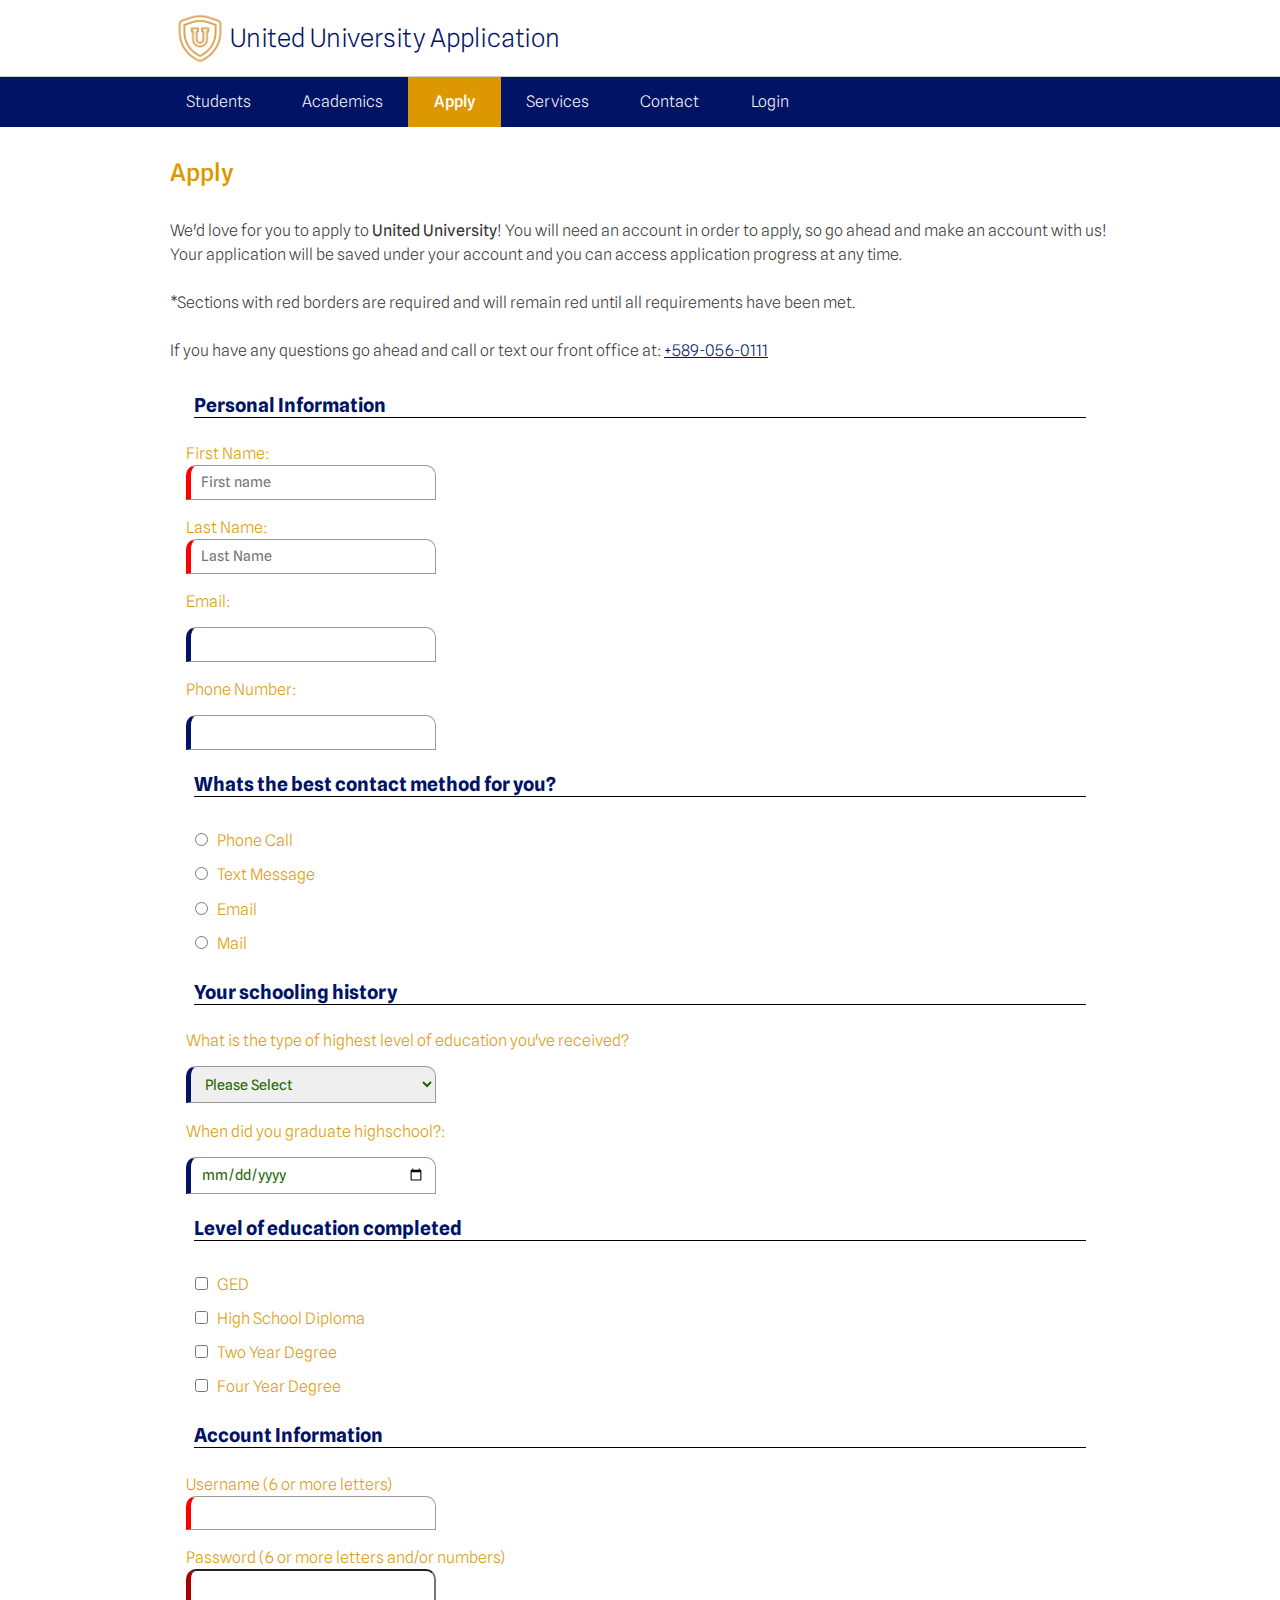
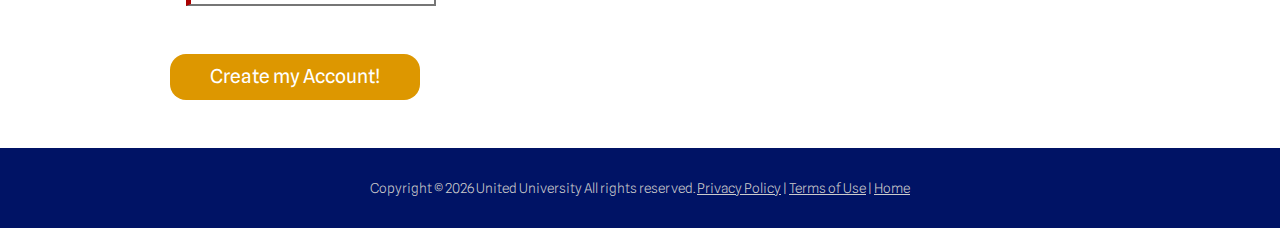
<file: index.html>
<!doctype html>
<html lang="en">

<head>
	<meta charset="utf-8">
	<title>UnitedU</title>
	<meta name="viewport" content="width=device-width, initial-scale=1">
	<link rel="stylesheet" type="text/css" media="screen" href="css/styles.css">

<!-- Google Font -->
    <link rel="preconnect" href="https://fonts.googleapis.com">
    <link rel="preconnect" href="https://fonts.gstatic.com" crossorigin>
    <link href="https://fonts.googleapis.com/css2?family=Spline+Sans:wght@300;500&display=swap" rel="stylesheet">
    
    <link rel="apple-touch-icon" sizes="180x180" href="/apple-touch-icon.png">
    <link rel="icon" type="image/png" sizes="32x32" href="/favicon-32x32.png">
    <link rel="icon" type="image/png" sizes="16x16" href="/favicon-16x16.png">
    <link rel="manifest" href="/site.webmanifest">
    <link rel="icon" href="favicon.ico">
</head>

<body>
<div id="headerWrapper">
	<header id="top">
        <!-- <img src="images/logo1x.png" alt="logo"> <a href="#" id="logo"></a> -->
        <img src="images/logo1x.png" alt="site logo" width="60" height="60" srcset="images/logo1x.png 1x, images/logo2x.png 2x, images/logo3x.png 3x"> 
		<span>United University Application</span>
        <a href="#navlinks"> &#9776;</a>
	</header>
</div><!-- end header wrapper -->

<div id="navWrapper">
    <nav id="navlinks">
        <a href="#top">&#10005;</a>
        <ul>
            <li><a href="#">Students</a></li>
            <li><a href="#">Academics</a></li>
            <li class="active"><a href="#">Apply</a></li>
            <li><a href="#">Services</a></li>
            <li><a href="#">Contact</a></li>
            <li><a href="#">Login</a></li>
        </ul>
    </nav>
</div> <!-- end nav wrapper -->

<div id="mainWrapper">
    <main>

        <h1>Apply</h1>
        <p> We'd love for you to apply to <b>United University</b>! You will need an account in order to apply, so go ahead and make an account with us! Your application will be saved under your account and you can access application progress at any time. 
            <br>
            <br>*Sections with red borders are required and will remain red until all requirements have been met.
            <br>
            <br> If you have any questions go ahead and call or text our front office at: <a href="tel:+5890560111" style="color: #001365;">+589-056-0111</a>
        </p>

        <form method="GET" action="thanks.html" class="my-form" autocomplete="on">
            <h3>Personal Information</h3>
            <label>First Name: <input type="text" name="fname" required autocomplete="given-name" placeholder="First name" title="Enter your first name here"></label> <!--the suggested thing wont work-->
            <label>Last Name: <input type="text" name="lname" required autocomplete="family-name" placeholder="Last Name" title="Last name here"></label>
            <label>Email: <input type="email" name="email" required autocomplete="email" title="Your email"></label>
            <label>Phone Number: <input type="tel" name="phone" required autocomplete="tel" title="Your phone number"></label>

		<!-- Radio buttons here for contact preference: Email, Phone, Mail -->
            <h3>Whats the best contact method for you?</h3>
            <label><input type="radio" name="contactMethod" value="PhoneCall">Phone Call</label>
            <label><input type="radio" name="contactMethod" value="TextMessage">Text Message</label>
            <label><input type="radio" name="contactMethod" value="Email">Email</label>
            <label><input type="radio" name="contactMethod" value="Mail">Mail</label>

		<!-- below is the previous schooling information dropdown box for type of schooling received: High School, Two year college, Four year College-->
            <h3> Your schooling history</h3>
            <label> What is the type of highest level of education you've received?
                <select name="SchoolingType" required>
                    <option value="No Selection Made">Please Select</option>
                    <option value="Highschool">Highschool</option>
                    <option vlaue="TwoYear">Two Year College</option>
                    <option vlaue="FourYear">Four Year College</option>
                </select>
            </label>
	<!-- here will go a date entry box for graduation date -->
        <label for="date">When did you graduate highschool?:
            <input type="date" id="date" name="date">
        </label>
	<!-- here will go education completed type: GED, High School Diploma, Two year Associates Degree, FOur Year bachelors degree(?) -->
            <h3>Level of education completed</h3>
            <label><input type="checkbox" name="GED">GED</label>
            <label><input type="checkbox" name="HSDiploma">High School Diploma</label>
            <label><input type="checkbox" name="twoyear">Two Year Degree</label>
            <label><input type="checkbox" name="fouryear">Four Year Degree</label>
	<!--Here will be account information inout boxes for username and password -->
            <h3>Account Information</h3>
            <label>Username (6 or more letters)<input type="text" name="username" required minlength="6" title="Enter a username that has 6 or more letters"></label> <!--the suggested thing wont work-->
            <label>Password (6 or more letters and/or numbers)<input type="password" name="password" required pattern="^[A-Za-z0-9]{6,}$" title="Enter a password that has 6 or more characters and NO special characters"></label>
            <!--"[A-Za-z0-9]{6,25}"-->
            <!-- -->

            <input type="submit" value="Create my Account!">    
        </form>
        
    </main>
</div><!-- end main wrapper -->
    
<div id="footerWrapper">
    <footer>
        <p>Copyright &copy; <span id="year">x</span> United University All rights reserved. 
            <a href="#">Privacy Policy</a> | <a href="#">Terms of Use</a> | <a href="#">Home</a></p>
    </footer>
</div> <!-- end footer wrapper -->
    <script src="js/scripts.js" type="module"></script> 
</body>
</html>
</file>
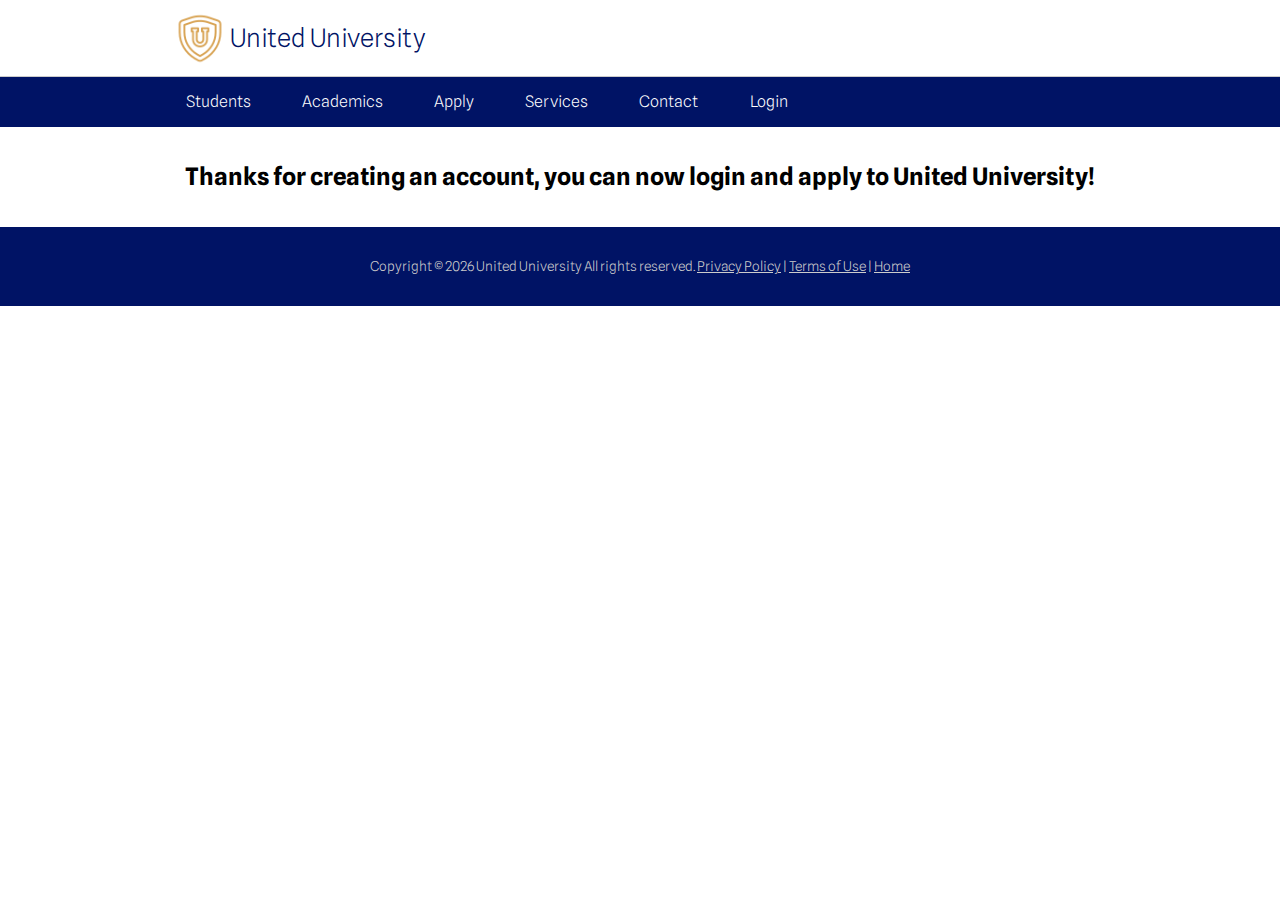
<file: thanks.html>
<!doctype html>
<html lang="en">

<head>
	<meta charset="utf-8">
	<title>Navigation Example</title>
	<meta name="viewport" content="width=device-width, initial-scale=1">
	<link rel="stylesheet" type="text/css" media="screen" href="css/styles.css">

<!-- Google Font -->
    <link rel="preconnect" href="https://fonts.googleapis.com">
    <link rel="preconnect" href="https://fonts.gstatic.com" crossorigin>
    <link href="https://fonts.googleapis.com/css2?family=Spline+Sans:wght@300;500&display=swap" rel="stylesheet">
    
    <link rel="apple-touch-icon" sizes="180x180" href="/apple-touch-icon.png">
    <link rel="icon" type="image/png" sizes="32x32" href="/favicon-32x32.png">
    <link rel="icon" type="image/png" sizes="16x16" href="/favicon-16x16.png">
    <link rel="manifest" href="/site.webmanifest">
    <link rel="icon" href="favicon.ico">
</head>

<body>
<div id="headerWrapper">
	<header id="top">
        <!-- <img src="images/logo1x.png" alt="logo"> <a href="#" id="logo"></a> -->
        <img src="images/logo1x.png" alt="site logo" width="60" height="60" srcset="images/logo1x.png 1x, images/logo2x.png 2x, images/logo3x.png 3x"> 
		<span>United University</span>
        <a href="#navlinks"> &#9776;</a>
	</header>
</div><!-- end header wrapper -->

<div id="navWrapper">
    <nav id="navlinks">
        <a href="#top">&#10005;</a>
        <ul>
            <li><a href="#">Students</a></li>
            <li><a href="#">Academics</a></li>
            <li><a href="index.html">Apply</a></li>
            <li><a href="#">Services</a></li>
            <li><a href="#">Contact</a></li>
            <li><a href="#">Login</a></li>
        </ul>
    </nav>
</div> <!-- end nav wrapper -->

<div id="mainWrapper">
    <main>

        <div class="thankyouNote">
            <h2>Thanks for creating an account, you can now login and apply to United University!</h2>
        </div> 

    </main>
</div><!-- end main wrapper -->
    
<div id="footerWrapper">
    <footer>
        <p>Copyright &copy; <span id="year">x</span> United University All rights reserved. 
            <a href="#">Privacy Policy</a> | <a href="#">Terms of Use</a> | <a href="index.html">Home</a></p>
    </footer>
</div> <!-- end footer wrapper -->
    <script src="js/scripts.js" type="module"></script>
</body>
</html>
</file>
<file: css/styles.css>
/*! normalize.css v8.0.1 | MIT License | github.com/necolas/normalize.css */
/* Document
   ========================================================================== */
/**
 * 1. Correct the line height in all browsers.
 * 2. Prevent adjustments of font size after orientation changes in iOS.
 */
html {
  line-height: 1.15; /* 1 */
  -webkit-text-size-adjust: 100%; /* 2 */
}

/* Sections
   ========================================================================== */
/**
 * Remove the margin in all browsers.
 */
body {
  margin: 0;
}

/**
 * Render the `main` element consistently in IE.
 */
main {
  display: block;
}

/**
 * Correct the font size and margin on `h1` elements within `section` and
 * `article` contexts in Chrome, Firefox, and Safari.
 */
h1 {
  font-size: 2em;
  margin: 0.67em 0;
}

/* Grouping content
   ========================================================================== */
/**
 * 1. Add the correct box sizing in Firefox.
 * 2. Show the overflow in Edge and IE.
 */
hr {
  box-sizing: content-box; /* 1 */
  height: 0; /* 1 */
  overflow: visible; /* 2 */
}

/**
 * 1. Correct the inheritance and scaling of font size in all browsers.
 * 2. Correct the odd `em` font sizing in all browsers.
 */
pre {
  font-family: monospace, monospace; /* 1 */
  font-size: 1em; /* 2 */
}

/* Text-level semantics
   ========================================================================== */
/**
 * Remove the gray background on active links in IE 10.
 */
a {
  background-color: transparent;
}

/**
 * 1. Remove the bottom border in Chrome 57-
 * 2. Add the correct text decoration in Chrome, Edge, IE, Opera, and Safari.
 */
abbr[title] {
  border-bottom: none; /* 1 */
  text-decoration: underline; /* 2 */
  -webkit-text-decoration: underline dotted;
          text-decoration: underline dotted; /* 2 */
}

/**
 * Add the correct font weight in Chrome, Edge, and Safari.
 */
b,
strong {
  font-weight: bolder;
}

/**
 * 1. Correct the inheritance and scaling of font size in all browsers.
 * 2. Correct the odd `em` font sizing in all browsers.
 */
code,
kbd,
samp {
  font-family: monospace, monospace; /* 1 */
  font-size: 1em; /* 2 */
}

/**
 * Add the correct font size in all browsers.
 */
small {
  font-size: 80%;
}

/**
 * Prevent `sub` and `sup` elements from affecting the line height in
 * all browsers.
 */
sub,
sup {
  font-size: 75%;
  line-height: 0;
  position: relative;
  vertical-align: baseline;
}

sub {
  bottom: -0.25em;
}

sup {
  top: -0.5em;
}

/* Embedded content
   ========================================================================== */
/**
 * Remove the border on images inside links in IE 10.
 */
img {
  border-style: none;
}

/* Forms
   ========================================================================== */
/**
 * 1. Change the font styles in all browsers.
 * 2. Remove the margin in Firefox and Safari.
 */
button,
input,
optgroup,
select,
textarea {
  font-family: inherit; /* 1 */
  font-size: 100%; /* 1 */
  line-height: 1.15; /* 1 */
  margin: 0; /* 2 */
}

/**
 * Show the overflow in IE.
 * 1. Show the overflow in Edge.
 */
button,
input { /* 1 */
  overflow: visible;
}

/**
 * Remove the inheritance of text transform in Edge, Firefox, and IE.
 * 1. Remove the inheritance of text transform in Firefox.
 */
button,
select { /* 1 */
  text-transform: none;
}

/**
 * Correct the inability to style clickable types in iOS and Safari.
 */
/**
 * Remove the inner border and padding in Firefox.
 */
button::-moz-focus-inner,
[type=button]::-moz-focus-inner,
[type=reset]::-moz-focus-inner,
[type=submit]::-moz-focus-inner {
  border-style: none;
  padding: 0;
}

/**
 * Restore the focus styles unset by the previous rule.
 */
button:-moz-focusring,
[type=button]:-moz-focusring,
[type=reset]:-moz-focusring,
[type=submit]:-moz-focusring {
  outline: 1px dotted ButtonText;
}

/**
 * Correct the padding in Firefox.
 */
fieldset {
  padding: 0.35em 0.75em 0.625em;
}

/**
 * 1. Correct the text wrapping in Edge and IE.
 * 2. Correct the color inheritance from `fieldset` elements in IE.
 * 3. Remove the padding so developers are not caught out when they zero out
 *    `fieldset` elements in all browsers.
 */
legend {
  box-sizing: border-box; /* 1 */
  color: inherit; /* 2 */
  display: table; /* 1 */
  max-width: 100%; /* 1 */
  padding: 0; /* 3 */
  white-space: normal; /* 1 */
}

/**
 * Add the correct vertical alignment in Chrome, Firefox, and Opera.
 */
progress {
  vertical-align: baseline;
}

/**
 * Remove the default vertical scrollbar in IE 10+.
 */
textarea {
  overflow: auto;
}

/**
 * 1. Add the correct box sizing in IE 10.
 * 2. Remove the padding in IE 10.
 */
[type=checkbox],
[type=radio] {
  box-sizing: border-box; /* 1 */
  padding: 0; /* 2 */
}

/**
 * Correct the cursor style of increment and decrement buttons in Chrome.
 */
[type=number]::-webkit-inner-spin-button,
[type=number]::-webkit-outer-spin-button {
  height: auto;
}

/**
 * 1. Correct the odd appearance in Chrome and Safari.
 * 2. Correct the outline style in Safari.
 */
[type=search] {
  outline-offset: -2px; /* 2 */
}

/**
 * Remove the inner padding in Chrome and Safari on macOS.
 */
[type=search]::-webkit-search-decoration {
  -webkit-appearance: none;
}

/**
 * 1. Correct the inability to style clickable types in iOS and Safari.
 * 2. Change font properties to `inherit` in Safari.
 */
::-webkit-file-upload-button {
  -webkit-appearance: button; /* 1 */
  font: inherit; /* 2 */
}

/* Interactive
   ========================================================================== */
/*
 * Add the correct display in Edge, IE 10+, and Firefox.
 */
details {
  display: block;
}

/*
 * Add the correct display in all browsers.
 */
summary {
  display: list-item;
}

/* Misc
   ========================================================================== */
/**
 * Add the correct display in IE 10+.
 */
template {
  display: none;
}

/**
 * Add the correct display in IE 10.
 */
[hidden] {
  display: none;
}

/* Prevent adjustments of font size after orientation changes in IE on Windows Phone and in iOS.  */
html {
  -webkit-text-size-adjust: 100%;
  -ms-text-size-adjust: 100%;
}

/*  Apply a natural box layout model to all elements  */
* {
  box-sizing: border-box;
}

/* --------------------------- BODY --------------------------- */
html, body {
  font-family: "Spline Sans", sans-serif;
  font-weight: 300;
  min-width: 320px;
  display: grid;
  grid-template-rows: auto 1fr auto; /* Header, main content, footer */
  min-height: 100vh; /* Set to viewport height */
  margin: 0;
}

/* --------------------------- HEADER --------------------------- */
#headerWrapper {
  border-bottom: 1px solid #ccc;
}

header {
  display: grid;
  grid-template-columns: 50px auto 44px;
  -moz-column-gap: 10px;
       column-gap: 10px;
  align-items: center;
  padding: 0.5rem 10px;
}
header span {
  font-size: 1.6rem;
  font-weight: 300;
  color: #001365;
}

/* --------------------------- NAVIGATION STUFF GOES HERE --------------------------- */
div#navWrapper {
  grid-row-start: 4;
  background-color: white;
}

#top a, #navlinks > a {
  display: block;
  text-align: right;
  font-size: 1.6rem;
  height: 44px;
  text-decoration: none;
  color: #DD9700;
}

#top a {
  font-size: 2rem;
}

#navlinks > a {
  padding: 15px 13px 0 0;
}

nav {
  height: 100vh;
}
nav ul {
  list-style-type: none;
  margin: 0;
  padding: 0;
}
nav li a {
  display: block;
  color: #001365;
  padding: 1rem 2vw;
  text-decoration: none;
  text-align: center;
  border-bottom: 1px solid #ccc;
}
nav li.active a {
  color: white;
  background-color: #DD9700;
  font-weight: 500;
}

/* --------------------------- MAIN --------------------------- */
main h1 {
  padding: 1rem 10px 0.5rem 10px;
  font-size: 1.5rem;
  color: #DD9700;
  font-weight: 500;
}
main p {
  padding: 0.5rem 10px;
  color: #333;
  line-height: 150%;
}
main input:required {
  border-left-color: red;
}

form.my-form {
  margin: 1rem 10px;
}
form.my-form label {
  display: block;
  font-size: 0.8rem;
  color: #DD9700;
  padding-top: 0.2rem;
  font-size: 1rem;
  margin: 0 0 0 1rem;
}
form.my-form h3 {
  font-size: 1.2rem;
  color: #001365;
  margin: 1.5rem;
  border-bottom: 1px solid black;
}
form.my-form input[type=text] {
  display: block;
  margin: 0.1rem 0 1rem 0;
  border: 1px solid #999;
  border-radius: 10px 10px 0 0;
  border-left-width: 5px;
  font-size: 0.9rem;
  color: green;
  width: 250px;
  padding: 0.5rem 10px;
}
form.my-form input[type=password] {
  display: block;
  margin: 0.1rem 0 1rem 0;
  border-radius: 10px 10px 0 0;
  border-left-width: 5px;
  border-left-color: red;
  font-size: 0.9rem;
  color: #236400;
  width: 250px;
  padding: 0.5rem 10px;
}
form.my-form input[type=date] {
  display: block;
  margin: 1rem 0 1rem 0;
  border: 1px solid #999;
  border-radius: 10px 10px 0 0;
  border-left-width: 5px;
  border-left-color: #001365;
  font-size: 0.9rem;
  color: #236400;
  width: 250px;
  padding: 0.5rem 10px;
}
form.my-form input[type=tel],
form.my-form input[type=email],
form.my-form select {
  display: block;
  margin: 1rem 0 1rem 0;
  border: 1px solid #999;
  border-radius: 10px 10px 0 0;
  border-left-width: 5px;
  border-left-color: #001365;
  font-size: 0.9rem;
  color: #236400;
  width: 250px;
  padding: 0.5rem 10px;
}
form.my-form input[type=checkbox] {
  color: red;
  margin: 9px;
}
form.my-form input[type=radio] {
  margin: 9px;
}
form.my-form input[type=submit] {
  border: none;
  background-color: #DD9700;
  color: white;
  border-radius: 1rem;
  padding: 0.75rem 1.5rem;
  margin: 2rem 0;
  width: 250px;
  font-size: 1.2rem;
  -webkit-appearance: none;
  -moz-appearance: none;
       appearance: none;
}
form.my-form input[type=text]:required {
  border-left-color: red;
}
form.my-form input:focus {
  border-left-color: #001365;
}
form.my-form input:required:valid {
  border-left-color: #001365;
}
form.my-form input[type=password]:required:valid {
  border-left-color: #001365;
}
form.my-form input[type=password]:required:invalid {
  border-left-color: red;
}

.thankyouNote {
  text-align: center;
  padding: 1rem;
}

/* --------------------------- FOOTER --------------------------- */
#footerWrapper {
  background-color: #001365;
}

footer {
  font-size: 0.85rem;
  padding: 1rem 10px;
  color: #ccc;
  text-align: center;
  line-height: 150%;
}
footer a {
  color: #ccc;
}

@media only screen and (min-width: 35rem) {
  /* NAVIGATION STUFF GOES HERE  */
  body {
    display: block;
  }
  div#navWrapper {
    background-color: #001365;
  }
  #top a, #navlinks > a {
    display: none;
  }
  nav {
    height: auto;
  }
  nav ul {
    display: flex;
  }
  nav li a {
    border: none;
    color: white;
  }
  nav li a:hover {
    background-color: #2342A0;
    color: white;
  }
}
@media only screen and (min-width: 64rem) {
  header, nav, main {
    max-width: 960px;
    margin: auto;
  }
  /* NAVIGATION STUFF GOES HERE  */
}
</file>
